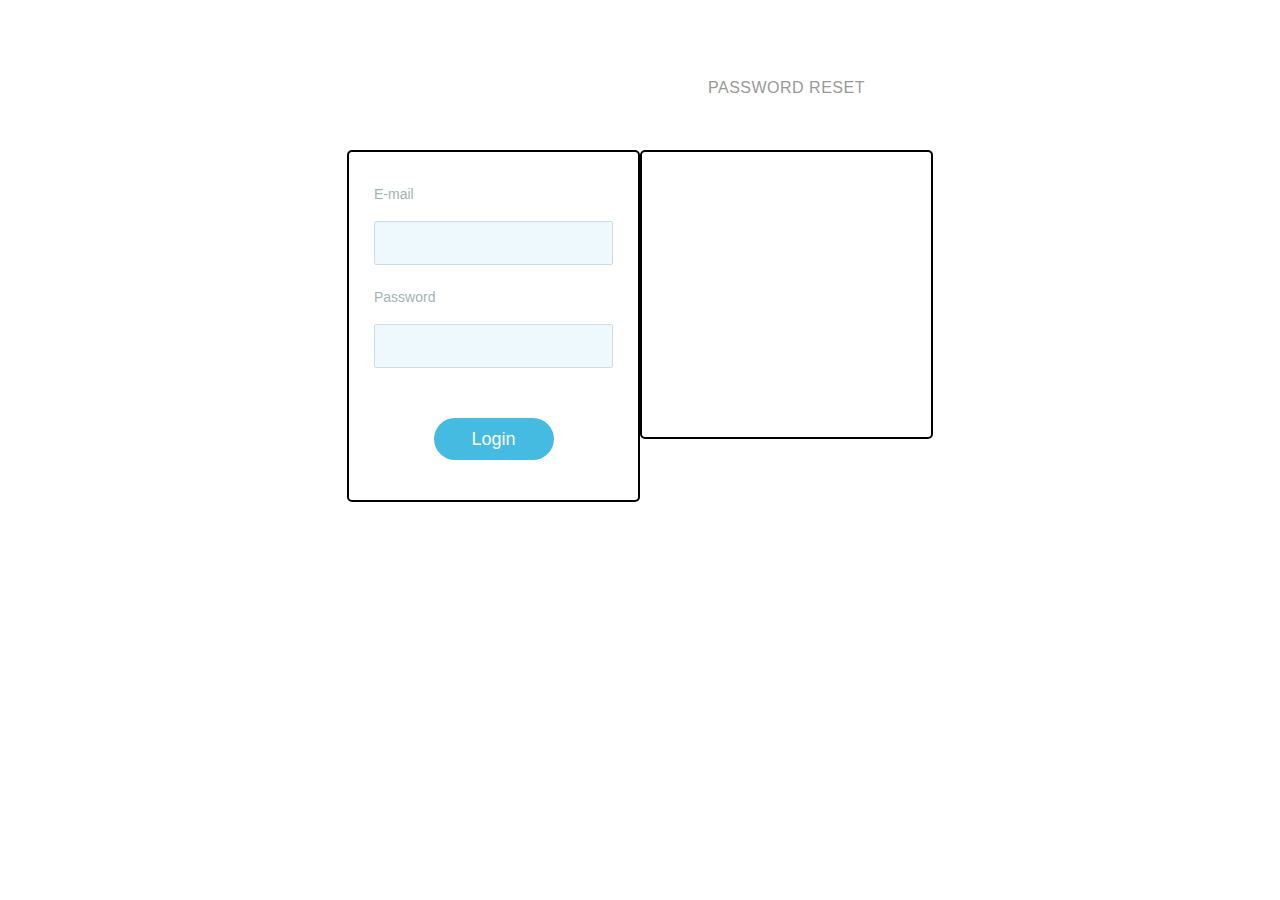
<file: front/views/login.html>
<!DOCTYPE html>
<html lang="en">

<head>
    <meta charset="UTF-8">
    <meta http-equiv="X-UA-Compatible" content="IE=edge">
    <meta name="viewport" content="width=device-width, initial-scale=1.0">
    
    <title>Login</title>
    <link rel="stylesheet" href="../css/loginregister.css">
    <script src="https://code.jquery.com/jquery-3.6.0.min.js"></script>
    <link rel="stylesheet" href="https://cdnjs.cloudflare.com/ajax/libs/font-awesome/4.7.0/css/font-awesome.min.css">
    <link rel="stylesheet" href="https://cdn.jsdelivr.net/npm/bootstrap@4.4.1/dist/css/bootstrap.min.css" integrity="sha384-Vkoo8x4CGsO3+Hhxv8T/Q5PaXtkKtu6ug5TOeNV6gBiFeWPGFN9MuhOf23Q9Ifjh" crossorigin="anonymous">
</head>

<section class="forms-section">
  <h1 class="section-title">Animated Forms</h1>
  <div class="forms">
    <div class="form-wrapper is-active">
      <button type="button" class="switcher switcher-login">
        Login
        <span class="underline"></span>
      </button>
      <form class="form form-login" id = "login-form" action="/login" method="POST">
        <fieldset>
          <legend>Please, enter your email and password for login.</legend>
          <div class="input-block">
            <label for="login-email">E-mail</label>
            <input id="login-email" type="email" required>
          </div>
          <div class="input-block">
            <label for="login-password">Password</label>
            <input id="login-password" type="password" required>
          </div>
        </fieldset>
        <button type="submit" class="btn-login">Login</button>
      </form>
    </div>
    <div class="form-wrapper">
      <button type="button" class="switcher switcher-signup">
        PASSWORD RESET
        <span class="underline"></span>
      </button>
      <form class="form form-signup">
        <fieldset>
          <legend>Contact us for password reset :)</legend>
          <div class="input-block">
            <label for="signup-email">E-mail</label>
            <input id="signup-email" type="email" required>
          </div>
          <p>Contact us for password reset :)</p>
        </fieldset>
        <button type="submit" class="btn-signup" onclick="location.href='mailto:amar.mujkic1@stu.ibu.edu.ba';">Send</button>
      </form>
    </div>
  </div>
</section>
<script>
  
  const switchers = [...document.querySelectorAll('.switcher')]

switchers.forEach(item => {
	item.addEventListener('click', function() {
		switchers.forEach(item => item.parentElement.classList.remove('is-active'))
		this.parentElement.classList.add('is-active')
	})
})


  document.querySelector('#login-form').addEventListener('submit', function(event) {
  event.preventDefault();

  var email = document.getElementById('login-email').value;
  var password = document.getElementById('login-password').value;

  var xhr = new XMLHttpRequest();
  xhr.open('POST', 'http://165.227.169.215:8080/employee/searchEmail');
  xhr.setRequestHeader('Content-Type', 'application/json');
  xhr.onload = function() {
    if (xhr.status === 200) {
      var employee = JSON.parse(xhr.responseText);
      var employeeId = employee.id;
      var admin = employee.admin;

      var loginXhr = new XMLHttpRequest();
      loginXhr.open('POST', 'http://165.227.169.215:8080/employee/login');
      loginXhr.setRequestHeader('Content-Type', 'application/json');
      loginXhr.onload = function() {
        if (loginXhr.status === 200) {
          document.cookie = 'employeeId=' + employeeId;

          // Create a new attendance record
          var newAttendance = {
            employee_id: employeeId,
            date: new Date().toISOString().slice(0, 10),
            time_in: new Date().toISOString().slice(11, 19),
            time_out: '00:00:00',
            status: ''
          };

          var addAttendanceXhr = new XMLHttpRequest();
          addAttendanceXhr.open('POST', 'http://165.227.169.215:8080/attendance/addAttendance');
          addAttendanceXhr.setRequestHeader('Content-Type', 'application/json');
          addAttendanceXhr.onload = function() {
            if (addAttendanceXhr.status === 200) {
              if (admin) {
                window.location.href = 'index.html';
              } else {
                window.location.href = 'indexNonAdmin.html';
              }
            } else {
              console.error('Error:', addAttendanceXhr.status);
            }
          };
          addAttendanceXhr.send(JSON.stringify(newAttendance));
        } else if (loginXhr.status === 401) {
          alert('Invalid email or password');
        } else {
          console.error('Error:', loginXhr.status);
        }
      };

      var loginData = {
        email: email,
        password: password
      };

      loginXhr.send(JSON.stringify(loginData));
    } else if (xhr.status === 404) {
      alert('Email not found');
    } else {
      console.error('Error:', xhr.status);
    }
  };

  var searchData = {
    email: email
  };

  xhr.send(JSON.stringify(searchData));
});

</script>
</html>
</file>
<file: front/css/loginregister.css>
*,
*::before,
*::after {
	box-sizing: border-box;
   
}

body {
	margin: 0;
    width: 100%;
    height: 100%;
    font-family: Roboto, -apple-system, 'Helvetica Neue', 'Segoe UI', Arial, sans-serif;
	background: #3b4465;
   
}

.forms-section {
	display: flex;
	flex-direction: column;
	justify-content: center;
	align-items: center;
}

.section-title {
	font-size: 32px;
	letter-spacing: 1px;
	color: #fff;
}

.forms {
	display: flex;
	align-items: flex-start;
	margin-top: 30px;
}

.form-wrapper {
	animation: hideLayer .3s ease-out forwards;
}

.form-wrapper.is-active {
	animation: showLayer .3s ease-in forwards;
}

@keyframes showLayer {
	50% {
		z-index: 1;
	}
	100% {
		z-index: 1;
	}
}

@keyframes hideLayer {
	0% {
		z-index: 1;
	}
	49.999% {
		z-index: 1;
	}
}

.switcher {
	position: relative;
	cursor: pointer;
	display: block;
	margin-right: auto;
	margin-left: auto;
	padding: 0;
	text-transform: uppercase;
	font-family: inherit;
	font-size: 16px;
	letter-spacing: .5px;
	color: #999;
	background-color: transparent;
	border: none;
	outline: none;
	transform: translateX(0);
	transition: all .3s ease-out;
}

.form-wrapper.is-active .switcher-login {
	color: #fff;
	transform: translateX(90px);
}

.form-wrapper.is-active .switcher-signup {
	color: #fff;
	transform: translateX(-90px);
}

.underline {
	position: absolute;
	bottom: -5px;
	left: 0;
	overflow: hidden;
	pointer-events: none;
	width: 100%;
	height: 2px;
}

.underline::before {
	content: '';
	position: absolute;
	top: 0;
	left: inherit;
	display: block;
	width: inherit;
	height: inherit;
	background-color: currentColor;
	transition: transform .2s ease-out;
}

.switcher-login .underline::before {
	transform: translateX(101%);
}

.switcher-signup .underline::before {
	transform: translateX(-101%);
}

.form-wrapper.is-active .underline::before {
	transform: translateX(0);
}

.form {
	overflow: hidden;
	min-width: 260px;
	margin-top: 50px;
	padding: 30px 25px;
  border-radius: 5px;
	transform-origin: top;
}

.form-login {
	animation: hideLogin .3s ease-out forwards;
}

.form-wrapper.is-active .form-login {
	animation: showLogin .3s ease-in forwards;
}

@keyframes showLogin {
	0% {
		background: #d7e7f1;
		transform: translate(40%, 10px);
	}
	50% {
		transform: translate(0, 0);
	}
	100% {
		background-color: #fff;
		transform: translate(35%, -20px);
	}
}

@keyframes hideLogin {
	0% {
		background-color: #fff;
		transform: translate(35%, -20px);
	}
	50% {
		transform: translate(0, 0);
	}
	100% {
		background: #d7e7f1;
		transform: translate(40%, 10px);
	}
}

.form-signup {
	animation: hideSignup .3s ease-out forwards;
	border: 2px black solid;
}

.form-wrapper.is-active .form-signup {
	animation: showSignup .3s ease-in forwards;
}

@keyframes showSignup {
	0% {
		background: #d7e7f1;
		transform: translate(-40%, 10px) scaleY(.8);
	}
	50% {
		transform: translate(0, 0) scaleY(.8);
	}
	100% {
		background-color: #fff;
		transform: translate(-35%, -20px) scaleY(1);
	}
}

@keyframes hideSignup {
	0% {
		background-color: #fff;
		transform: translate(-35%, -20px) scaleY(1);
	}
	50% {
		transform: translate(0, 0) scaleY(.8);
	}
	100% {
		background: #d7e7f1;
		transform: translate(-40%, 10px) scaleY(.8);
	}
}

.form fieldset {
	position: relative;
	opacity: 0;
	margin: 0;
	padding: 0;
	border: 0;
	transition: all .3s ease-out;
}

.form-login fieldset {
	transform: translateX(-50%);
}

.form-signup fieldset {
	transform: translateX(50%);
}

.form-wrapper.is-active fieldset {
	opacity: 1;
	transform: translateX(0);
	transition: opacity .4s ease-in, transform .35s ease-in;
}

.form legend {
	position: absolute;
	overflow: hidden;
	width: 1px;
	height: 1px;
	clip: rect(0 0 0 0);
}

.input-block {
	margin-bottom: 20px;
}

.input-block label {
	font-size: 14px;
  color: #a1b4b4;
}

.input-block input {
	display: block;
	width: 100%;
	margin-top: 8px;
	padding-right: 15px;
	padding-left: 15px;
	font-size: 16px;
	line-height: 40px;
	color: #3b4465;
  background: #eef9fe;
  border: 1px solid #cddbef;
  border-radius: 2px;
}

.form [type='submit'] {
	opacity: 0;
	display: block;
	min-width: 120px;
	margin: 30px auto 10px;
	font-size: 18px;
	line-height: 40px;
	border-radius: 25px;
	border: none;
	transition: all .3s ease-out;
}

.form-wrapper.is-active .form [type='submit'] {
	opacity: 1;
	transform: translateX(0);
	transition: all .4s ease-in;
}

.btn-login {
	color: #fbfdff;
	background: #45bbe2;
	transform: translateX(-30%);
}

.btn-signup {
	color: #fff;
	background: #45bbe2;
	transform: translateX(30%);
}

#login-form{
	border: 2px black solid;
}
</file>
